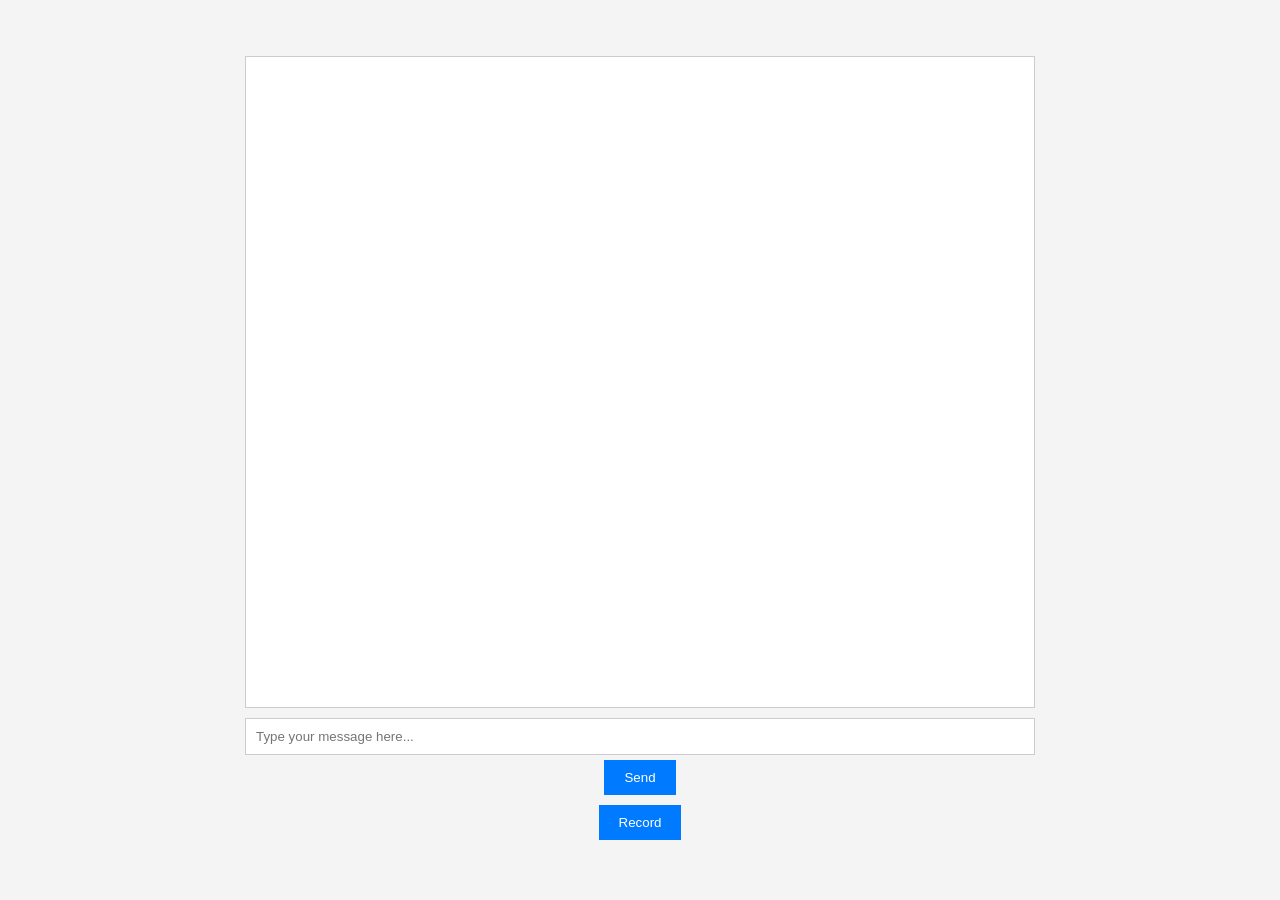
<file: index.html>
<!DOCTYPE html>
<html lang="en">
<head>
    <meta charset="UTF-8">
    <title>KIRO Chatbot</title>
    <style>
        body {
            font-family: Arial, sans-serif;
            margin: 0;
            padding: 0;
            display: flex;
            flex-direction: column;
            align-items: center;
            justify-content: center;
            height: 100vh;
            background-color: #f4f4f4;
        }
        #chat-box {
            width: 60%;
            height: 70vh;
            border: 1px solid #ccc;
            padding: 10px;
            overflow-y: scroll;
            background-color: #fff;
        }
        #user-input {
            width: 60%;
            padding: 10px;
            margin-top: 10px;
            border: 1px solid #ccc;
        }
        #send-btn, #record-btn {
            padding: 10px 20px;
            margin: 5px;
            background-color: #007BFF;
            color: #fff;
            border: none;
            cursor: pointer;
        }
        #response-audio {
            display: none;
        }
    </style>
</head>
<body>
    <div id="chat-box"></div>
    <input type="text" id="user-input" placeholder="Type your message here...">
    <button id="send-btn">Send</button>
    <button id="record-btn">Record</button>
    <audio id="response-audio" controls></audio>

    <script>
        document.getElementById("send-btn").addEventListener("click", function() {
            const userInput = document.getElementById("user-input").value;
            if (userInput.trim() !== "") {
                const chatBox = document.getElementById("chat-box");
                chatBox.innerHTML += `<div><strong>You:</strong> ${userInput}</div>`;
                fetch('/chat', {
                    method: 'POST',
                    headers: {
                        'Content-Type': 'application/json'
                    },
                    body: JSON.stringify({ message: userInput })
                })
                .then(response => response.json())
                .then(data => {
                    chatBox.innerHTML += `<div><strong>KIRO:</strong> ${data.response}</div>`;
                    document.getElementById("user-input").value = "";
                    chatBox.scrollTop = chatBox.scrollHeight;
                    
                    // Play the response audio
                    const responseAudio = document.getElementById("response-audio");
                    responseAudio.src = "static/response.mp3";
                    responseAudio.style.display = "block";
                    responseAudio.play();
                });
            }
        });

        document.getElementById("record-btn").addEventListener("click", function() {
            const recordBtn = document.getElementById("record-btn");
            const chatBox = document.getElementById("chat-box");
            
            if (navigator.mediaDevices && navigator.mediaDevices.getUserMedia) {
                navigator.mediaDevices.getUserMedia({ audio: true }).then(function(stream) {
                    const mediaRecorder = new MediaRecorder(stream);
                    mediaRecorder.start();

                    recordBtn.innerText = "Recording...";
                    
                    mediaRecorder.ondataavailable = function(e) {
                        const audioData = new Blob([e.data], { 'type': 'audio/wav' });
                        const formData = new FormData();
                        formData.append('file', audioData);

                        fetch('/speech-to-text', {
                            method: 'POST',
                            body: formData
                        })
                        .then(response => response.json())
                        .then(data => {
                            chatBox.innerHTML += `<div><strong>You:</strong> ${data.text}</div>`;
                            document.getElementById("user-input").value = data.text;

                            // Send the text to the chatbot
                            fetch('/chat', {
                                method: 'POST',
                                headers: {
                                    'Content-Type': 'application/json'
                                },
                                body: JSON.stringify({ message: data.text })
                            })
                            .then(response => response.json())
                            .then(chatData => {
                                chatBox.innerHTML += `<div><strong>KIRO:</strong> ${chatData.response}</div>`;
                                chatBox.scrollTop = chatBox.scrollHeight;

                                // Play the response audio
                                const responseAudio = document.getElementById("response-audio");
                                responseAudio.src = "static/response.mp3";
                                responseAudio.style.display = "block";
                                responseAudio.play();
                            });
                        });

                        recordBtn.innerText = "Record";
                    };
                });
            }
        });
    </script>
</body>
</html>
</file>
